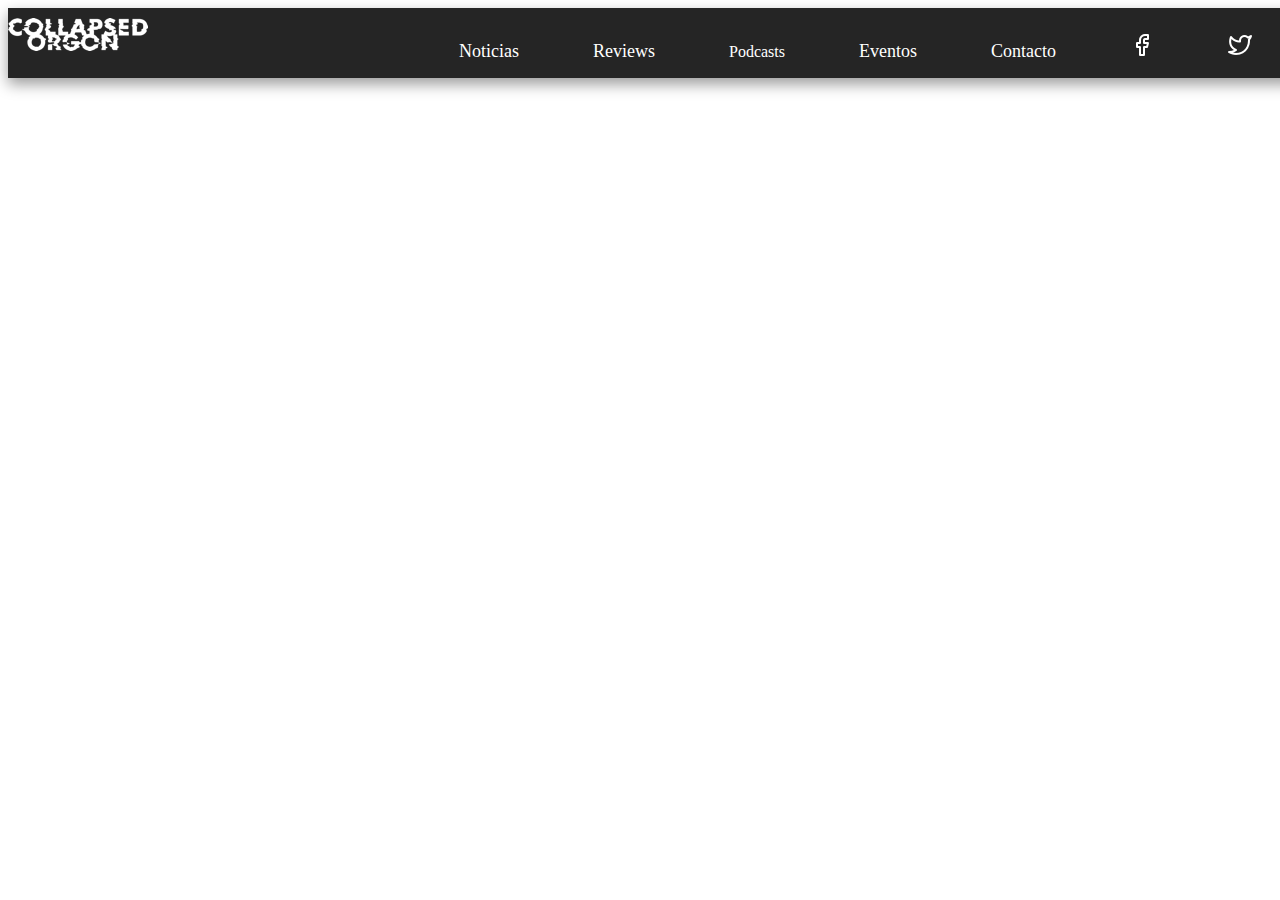
<file: index.html>
<!DOCTYPE html>
<html lang="en">
<head>
    <meta charset="UTF-8">
    <meta name="viewport" content="width=device-width, initial-scale=1.0">
    <link rel="stylesheet" href="style.css" type="text/css">
    <meta charset="UTF-8">
    <title>Collapsed Orgon</title>
</head>
<body>
    <header>
        <div class="container">
            <img src="assets/bitmap.png" alt="bitmap" class="bitmap">
            <nav>
                <ul>
                <li><a class="noticias" href="#noticias">Noticias</a></li>
                <li><a class="reviews" href="#reviews">Reviews</a></li>
                <li><a class="podcasts" href="#podcasts">Podcasts</a></li>
                <li><a class="eventos" href="#eventos">Eventos</a></li>
                <li><a class="contacto" href="#contacto">Contacto</a></li>
                <li><a class="facebook" href="#facebook" ></a><img src="assets/facebook.png"></li></li>
                <li><a class="twitter" href="#twitter"></a><img src="assets/twitter.png"></li></li>
                <li><a class="instagram" href="#instagram"></a><img src="assets/instagram.png"></li></li>
                <li><a class="headphones" href="#headphones"></a><img src="assets/headphones.png"></li>
                </ul>
            </nav>
            
            
        </div>
    </header>
    
</body>
</html>
</file>
<file: style.css>
header {
    width: 1440px;
    height: 70px;
    object-fit: contain;
}
.container {
    width: 1440px;
    height: 70px;
    box-shadow: 0 6px 14px 0 rgba(0, 0, 0, 0.4);
    background-color: #252525;
}
.bitmap {
    float: left;
    width: 140px;
    height: 33px;
    object-fit: contain;
    background-color: #252525;
    padding: 10px 0;
}

nav {
    float: right;
}

nav ul {
    margin: 0;
    padding: 0;
    list-style: none;
}

nav li {
    display: inline-block;
    margin-left: 70px;
    padding-top: 25px;
    position: relative;
}

nav a {
    color: #ffffff;
    text-decoration: none;
    text-transform: ;
}
.noticias {
    width: 102px;
    height: 26px;
    font-family: Jost;
    font-size: 18px;
    font-weight: 500;
    font-stretch: normal;
    font-style: normal;
    line-height: 1.44;
    letter-spacing: normal;
    color: #ffffff;
}
.reviews {
    width: 97px;
    height: 26px;
    font-family: Jost;
    font-size: 18px;
    font-weight: 500;
    font-stretch: normal;
    font-style: normal;
    line-height: 1.44;
    letter-spacing: normal;
    color: #ffffff;
}
.podcast {
    width: 94px;
    height: 26px;
    font-family: Jost;
    font-size: 18px;
    font-weight: 500;
    font-stretch: normal;
    font-style: normal;
    line-height: 1.44;
    letter-spacing: normal;
    color: #ffffff;
}
.eventos {
    width: 94px;
    height: 26px;
    font-family: Jost;
    font-size: 18px;
    font-weight: 500;
    font-stretch: normal;
    font-style: normal;
    line-height: 1.44;
    letter-spacing: normal;
    color: #ffffff;
}
.contacto {
    width: 103px;
    height: 26px;
    font-family: Jost;
    font-size: 18px;
    font-weight: 500;
    font-stretch: normal;
    font-style: normal;
    line-height: 1.44;
    letter-spacing: normal;
    color: #ffffff;
}
.facebook {
    width: 13px;
    height: 22px;
    object-fit: contain;
}
.twitter {
    width: 24px;
    height: 20px;
    object-fit: contain;
}
.instagram {
    width: 22px;
    height: 22px;
    object-fit: contain;
}
.headphones {
    width: 20px;
    height: 20px;
    object-fit: contain;
}
</file>
